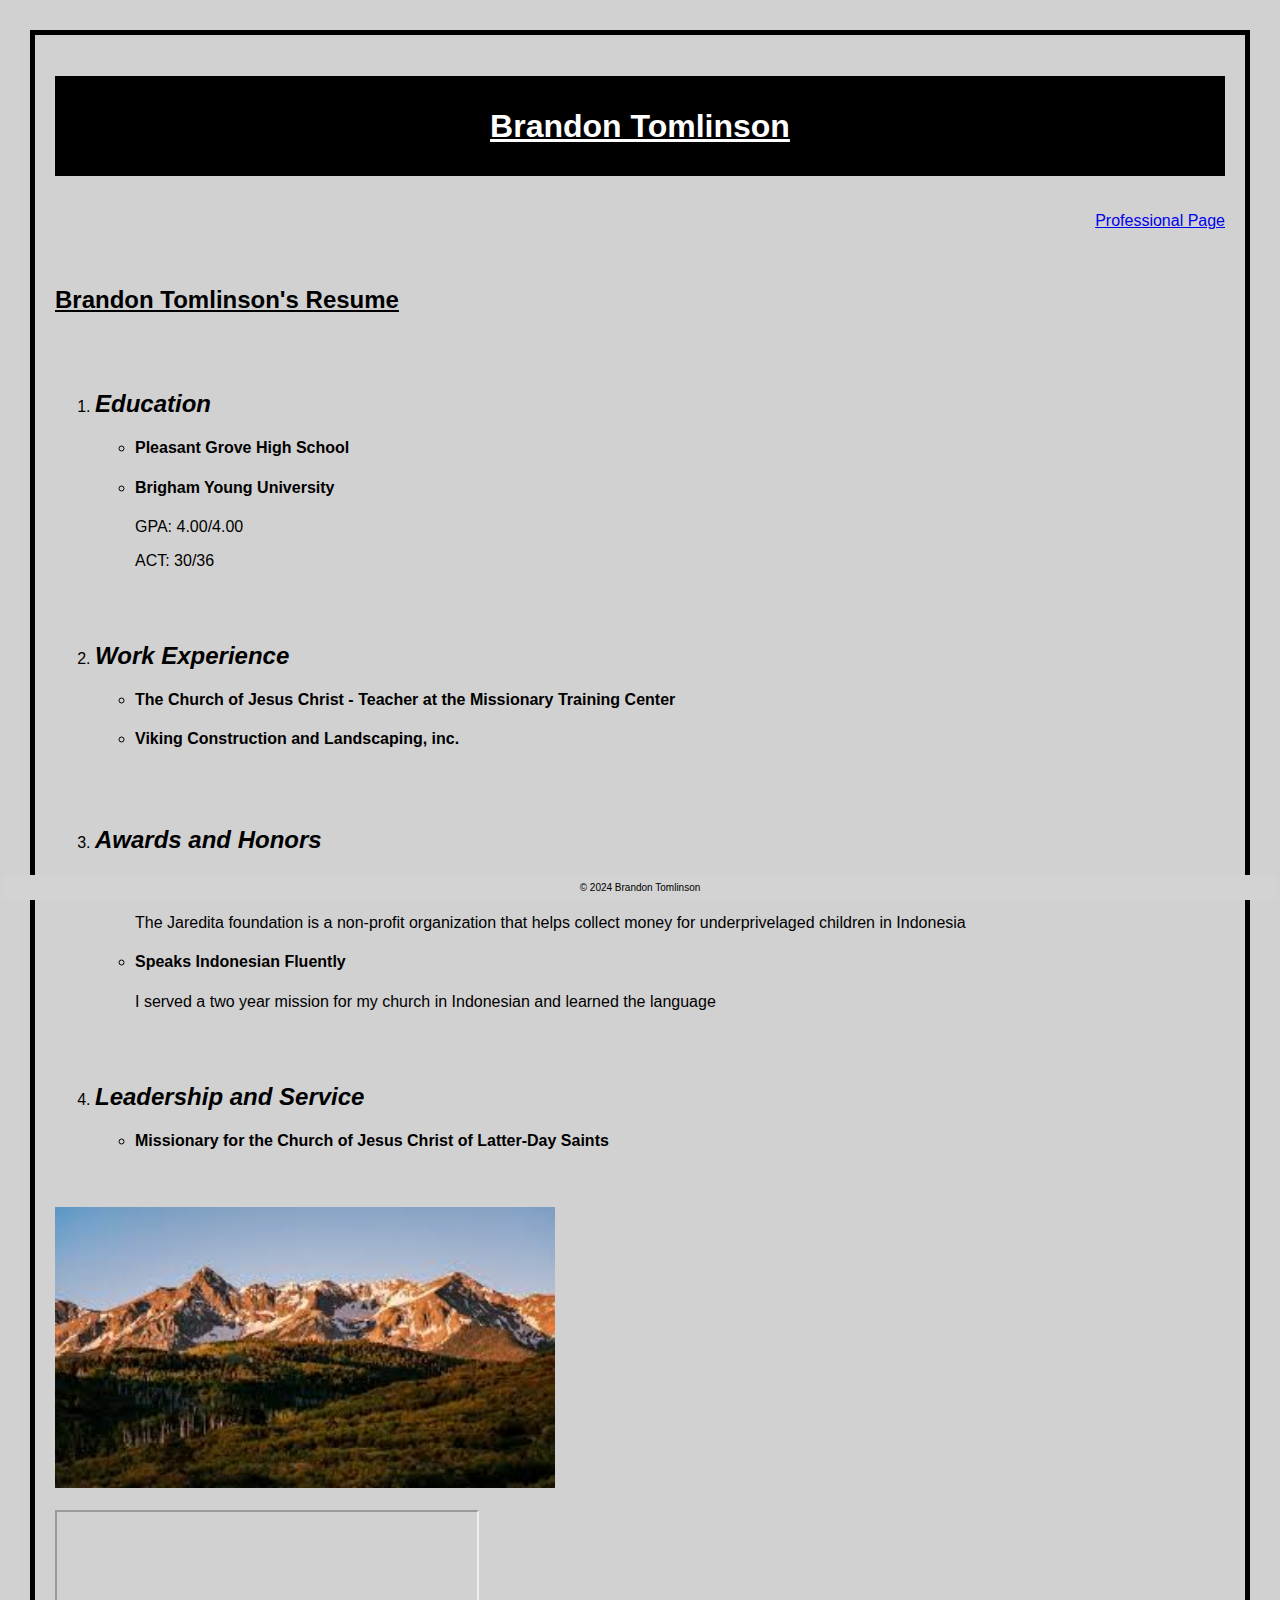
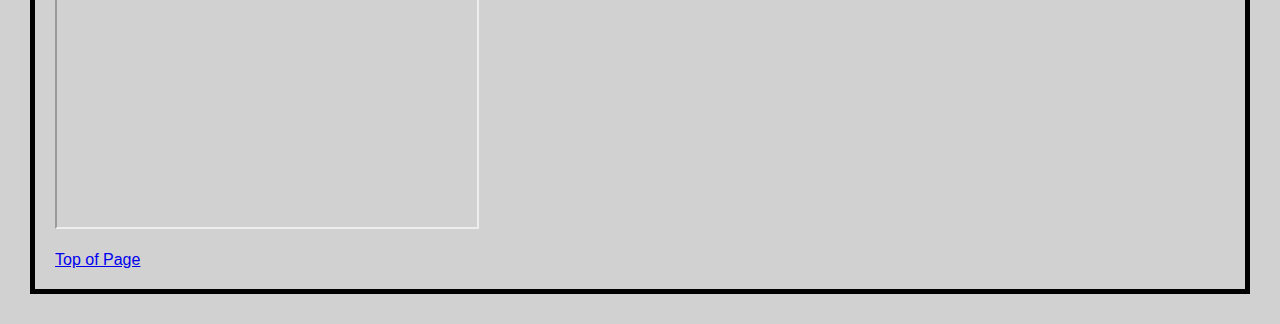
<file: Mypage.html>
<!DOCTYPE html>
<html lang="en">
<head>
    <meta charset="UTF-8">
    <meta name="viewport" content="width=device-width, initial-scale=1.0">
    <title>My Page</title>
    <link rel="stylesheet" type="text/css" href="css/Mystyles.css">
</head>
<body>
    <div class="common header">
        <h1 id="top">Brandon Tomlinson</h1>
    </div>
    <br><br>
    <div>
        <a class="link" href="index.html">Professional Page</a>
    </div>
    
    <br><br>
    <h2 id="top">Brandon Tomlinson's Resume</h2>
    <br><br>
    <ol>  
        <li><h2 class="emphasizedText">Education</h2>
            <ul>
                <li><h4>Pleasant Grove High School</h4></li>
                <li><h4>Brigham Young University</h4></li>
                    <p>GPA: 4.00/4.00</p>
                    <p>ACT: 30/36</p>


            </ul>
        </li>
        <br><br>
        <li><h2 class="emphasizedText">Work Experience</h2>
            <ul>
                <li><h4>The Church of Jesus Christ - Teacher at the Missionary Training Center</h4></li>
                <li><h4>Viking Construction and Landscaping, inc. </h4></li>


            </ul>
        </li>
        <br><br>
        <li><h2 class="emphasizedText">Awards and Honors</h2>
            <ul>
                <li><h4>Member of the Jaredita Foundation</h4></li>
                    <p>The Jaredita foundation is a non-profit organization that helps collect money for underprivelaged children in Indonesia</p>
                <li><h4>Speaks Indonesian Fluently</h4></li>
                    <p>I served a two year mission for my church in Indonesian and learned the language</p>


            </ul>
        
        </li>
        <br><br>
        <li><h2 class="emphasizedText">Leadership and Service</h2>
            <ul>
                <li><h4>Missionary for the Church of Jesus Christ of Latter-Day Saints</h4></li>

            </ul>

        </li>
    </ol>
    <br><br>
   <img src="./assets/img/mountain.jpg" alt="Cool Mountains" width="500">
    <br><br>
   <iframe width="420" height="315" src="https://www.youtube.com/embed/tnb8XcGbYCM"> </iframe>
   <br><br>
   <div class='tableauPlaceholder' id='viz1713929067592' style='position: relative'><noscript><a href='#'><img alt='Dashboard 1 (dark) ' src='https:&#47;&#47;public.tableau.com&#47;static&#47;images&#47;Ev&#47;Evolutionofglobalhealth&#47;Dashboard1dark&#47;1_rss.png' style='border: none' /></a></noscript><object class='tableauViz'  style='display:none;'><param name='host_url' value='https%3A%2F%2Fpublic.tableau.com%2F' /> <param name='embed_code_version' value='3' /> <param name='site_root' value='' /><param name='name' value='Evolutionofglobalhealth&#47;Dashboard1dark' /><param name='tabs' value='no' /><param name='toolbar' value='yes' /><param name='static_image' value='https:&#47;&#47;public.tableau.com&#47;static&#47;images&#47;Ev&#47;Evolutionofglobalhealth&#47;Dashboard1dark&#47;1.png' /> <param name='animate_transition' value='yes' /><param name='display_static_image' value='yes' /><param name='display_spinner' value='yes' /><param name='display_overlay' value='yes' /><param name='display_count' value='yes' /><param name='language' value='en-US' /></object></div>                <script type='text/javascript'>                    var divElement = document.getElementById('viz1713929067592');                    var vizElement = divElement.getElementsByTagName('object')[0];                    if ( divElement.offsetWidth > 800 ) { vizElement.style.width='1054px';vizElement.style.height='5396px';} else if ( divElement.offsetWidth > 500 ) { vizElement.style.width='1054px';vizElement.style.height='5396px';} else { vizElement.style.width='100%';vizElement.style.height='7177px';}                     var scriptElement = document.createElement('script');                    scriptElement.src = 'https://public.tableau.com/javascripts/api/viz_v1.js';                    vizElement.parentNode.insertBefore(scriptElement, vizElement);                </script>
    <a href="#top">Top of Page</a>
   <div class="common footer">
        &copy; 2024 Brandon Tomlinson
   </div>
    <a 
</body>
</html>
</file>
<file: css/Mystyles.css>
body{
    background-color: rgb(210, 209, 209);
    font-family: Verdana, Geneva, Tahoma, sans-serif;
    border: 5px solid black;
    margin: 30px;
    padding: 20px;
}

.emphasizedText{
    font-style: italic;
    color: black;
    font-weight: bold;
}

#top{
    text-decoration: underline;
}



.header{
    background-color: black;
    color: white;
    height: 100px;
    line-height: 100px; 
}


.footer{
    position: fixed;
    background-color: lightgray;
    bottom: 0px;
    right: 3px;
    left: 3px;
    height: 25px;
    font-size: 10px;
    line-height: 25px;
}

.common{
    text-align: center;
    font-family: Arial, Helvetica, sans-serif;
}

.link{
    text-align: right;
    display: block;

}
</file>
